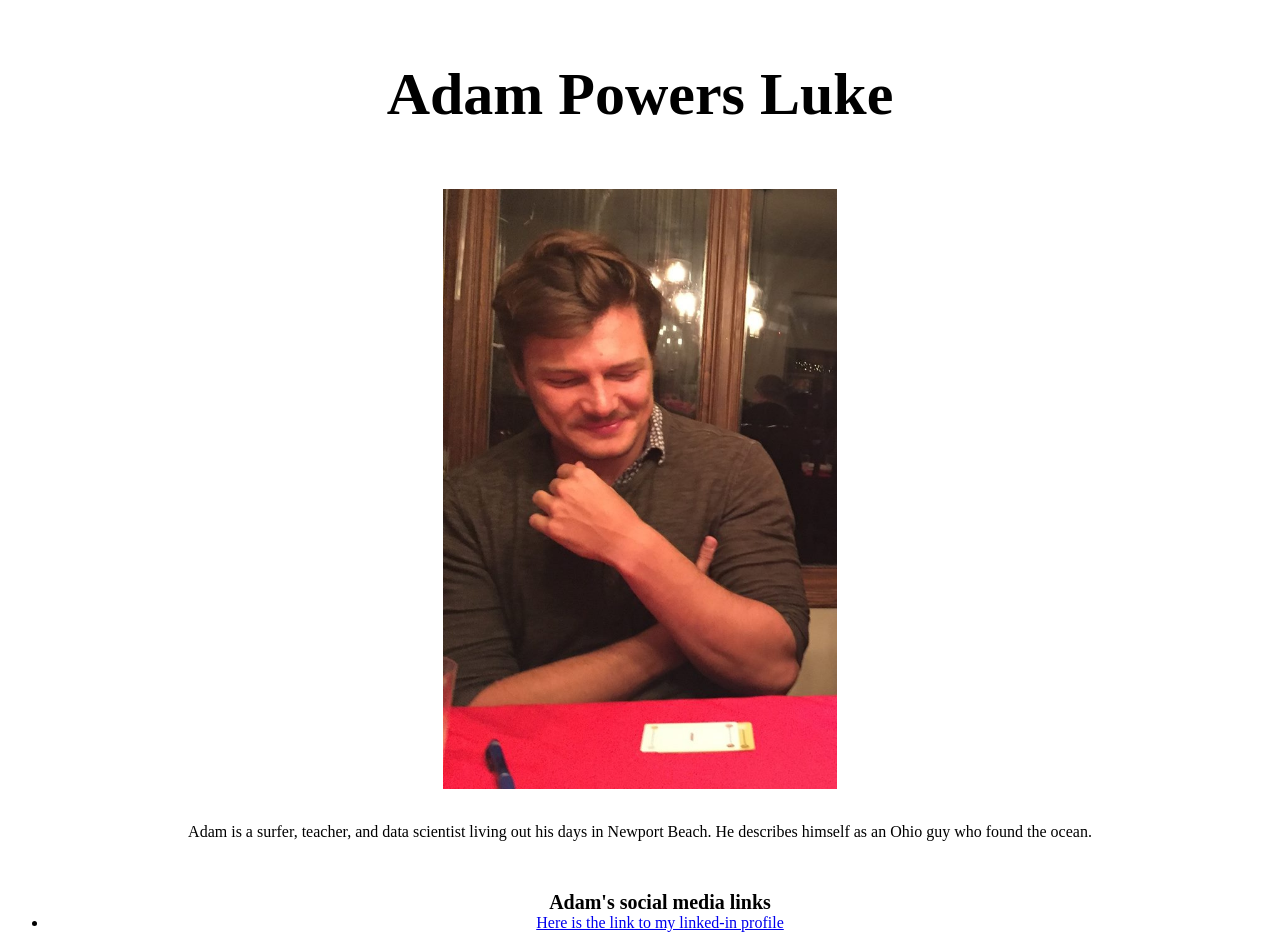
<file: index.html>
<!DOCTYPE html> 

<html lang = "en"> 
    <head>
        <meta charset="UTF-8">
        <title>Warm up for the HTML 2 </title>
        <link rel="stylesheet" type="text/css" href = "adam_style.css"> 
    </head>

    <body>
        <header>
            <p>Adam Powers Luke</p>
        </header>

        <img src = "photos/adam.jpg" alt = "picture of Adam Luke"/>

        <br>
        <article>
            <p>Adam is a surfer, teacher, and data scientist living out his days in Newport Beach.  He describes himself as an Ohio guy who 
                found the ocean.  
            </p>
        </article>
        <br> 
        <ul>
            <lh>Adam's social media links</lh>
            <li> <a target = "_blank" href = "https://www.linkedin.com/in/adam-luke61/"> Here is the link to my linked-in profile </a>  </li>
        </ul>



    </body>







</html>
</file>
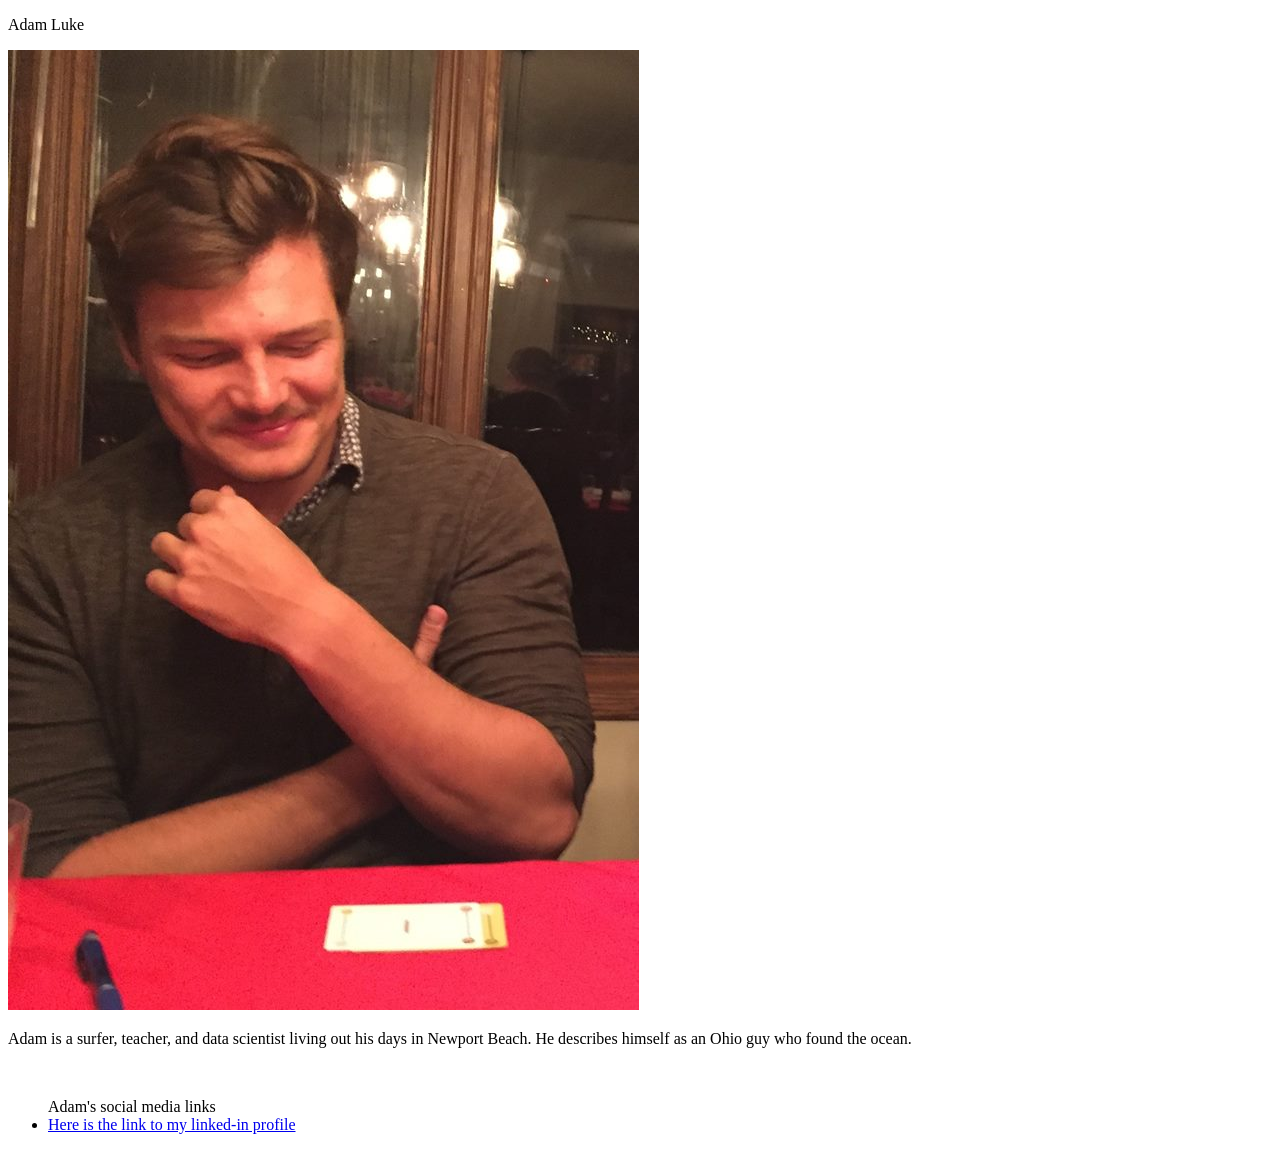
<file: html_bio_ex.html>
<!DOCTYPE html> 

<html lang = "en"> 
    <head>
        <meta charset="UTF-8">
        <title>Warm up for the HTML 2 </title>
    </head>

    <body>
        <header>
            <p>Adam Luke</p>
        </header>

        <img src = "photos/adam.jpg" alt = "picture of Adam Luke"/>

        <br>
        <article>
            <p>Adam is a surfer, teacher, and data scientist living out his days in Newport Beach.  He describes himself as an Ohio guy who 
                found the ocean.  
            </p>
        </article>
        <br> 
        <ul>
            <lh>Adam's social media links</lh>
            <li> <a target = "_blank" href = "https://www.linkedin.com/in/adam-luke61/"> Here is the link to my linked-in profile </a>  </li>
        </ul>



    </body>







</html>
</file>
<file: adam_style.css>
header {font-size: 60px;
        font-weight: bold;
        text-align: center;
       }

lh {font-weight: bold; 
    font-size: 20px; 
    text-align: center;
    }

img { margin-left: auto;
      margin-right: auto;
      /* Block display (more on this later) */
      display: block;
      height: 600px; 
      width: auto;
    }

article {text-align: center;
        }

ul {text-align: center;
    }
</file>
